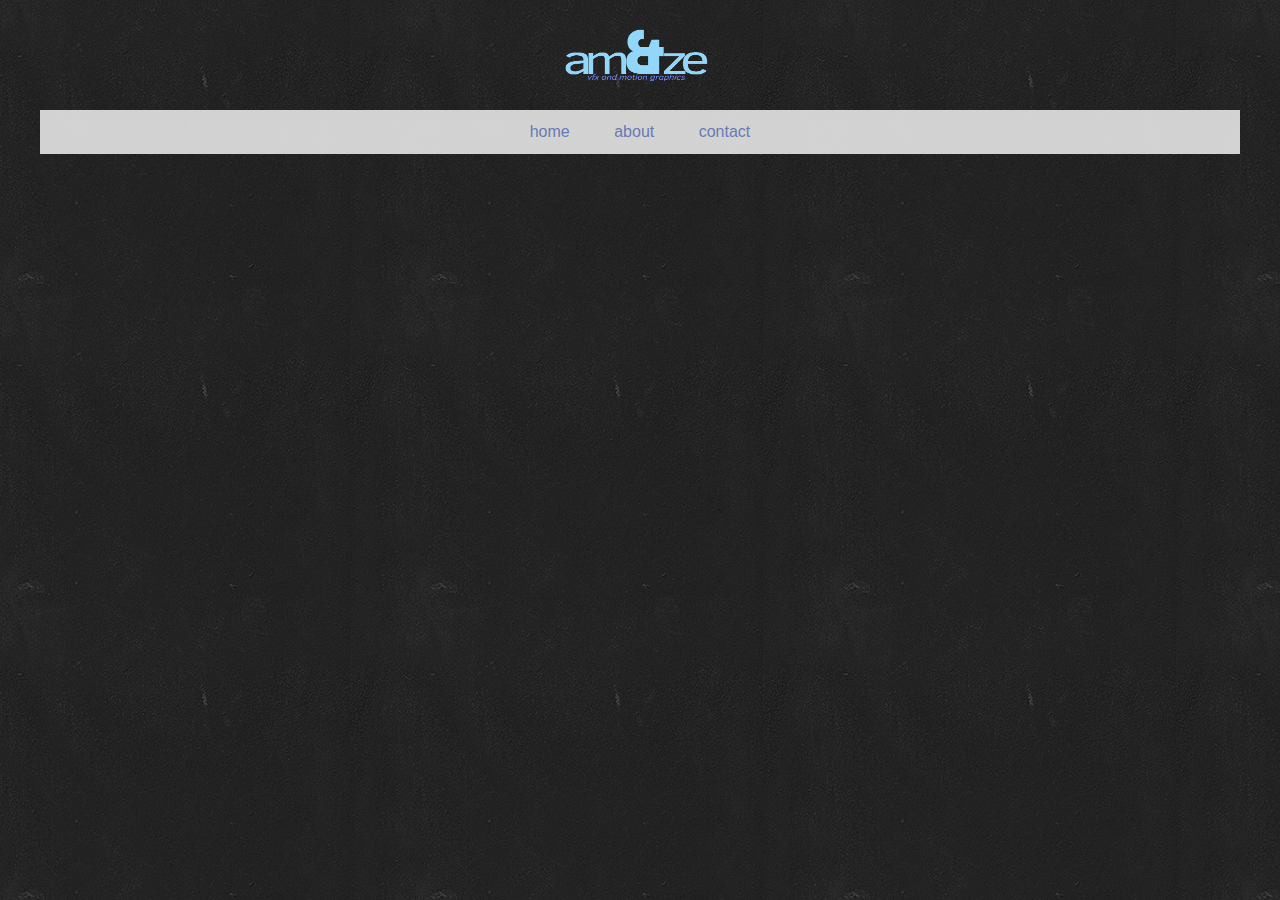
<file: index.html>
<!DOCTYPE html>
<head>
<title>Ashley Zrubek's Portfolio</title>
<link rel="stylesheet" type="text/css" href="//cdnjs.cloudflare.com/ajax/libs/twitter-bootstrap/4.0.0-beta.2/css/bootstrap.css">
<link rel="stylesheet" type="text/css" href="css/main.css">
</head>
<body>

<div class="header">
	<div class="contain-width">
		<a href="/"><img src="images/logo.png" alt="am&ze - vfx and motion graphics" /></a><br/>
		<ul>
			<li><a href="/">home</a></li>
			<li><a href="/about.html">about</a></li>
			<li><a href="/contact.html">contact</a></li>
		</ul>
	</div>
</div>

<div class="contain-width-small">
	<div class="embed-responsive embed-responsive-16by9">
		<iframe src="https://player.vimeo.com/video/245907191" webkitallowfullscreen mozallowfullscreen allowfullscreen></iframe>
	</div>
</div>

</body>
</html>
</file>
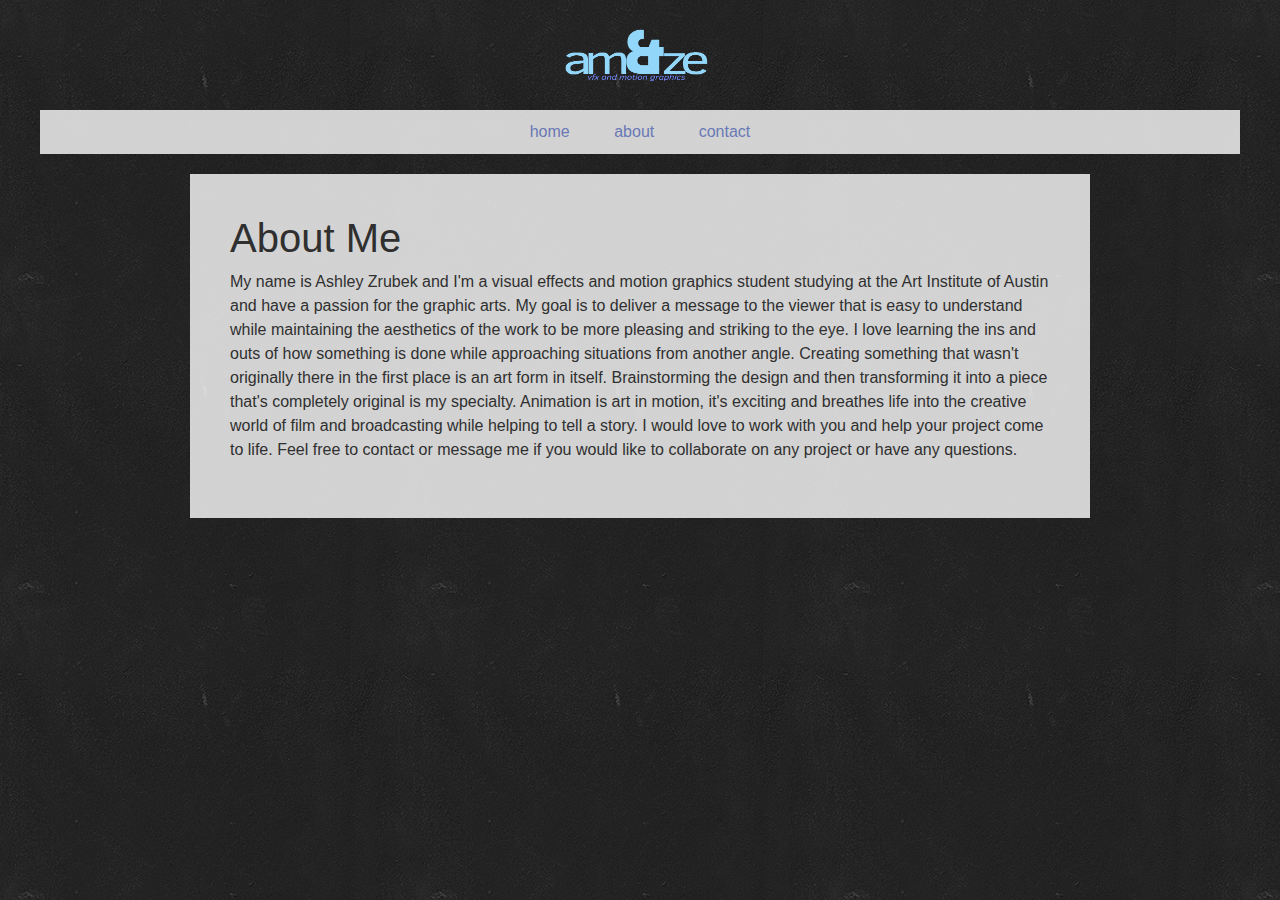
<file: about.html>
<!DOCTYPE html>
<head>
<title>Ashley Zrubek's Portfolio</title>
<link rel="stylesheet" type="text/css" href="//cdnjs.cloudflare.com/ajax/libs/twitter-bootstrap/4.0.0-beta.2/css/bootstrap.css">
<link rel="stylesheet" type="text/css" href="css/main.css">
</head>
<body>

<div class="header">
	<div class="contain-width">
		<a href="/"><img src="images/logo.png" alt="am&ze - vfx and motion graphics" /></a><br/>
		<ul>
			<li><a href="/">home</a></li>
			<li><a href="/about.html">about</a></li>
			<li><a href="/contact.html">contact</a></li>
		</ul>
	</div>
</div>

<div class="contain-width-small content-container">
	<h1>About Me</h1>
	
	
	<p>My name is Ashley Zrubek and I'm a visual effects and motion graphics student studying at the Art Institute of Austin and have a passion for the graphic arts. My goal is to deliver a message to the viewer that is easy to understand while maintaining the aesthetics of the work to be more pleasing and striking to the eye. I love learning the ins and outs of how something is done while approaching situations from another angle. Creating something that wasn't originally there in the first place is an art form in itself. Brainstorming the design and then transforming it into a piece that's completely original is my specialty. Animation is art in motion, it's exciting and breathes life into the creative world of film and broadcasting while helping to tell a story. I would love to work with you and help your project come to life. Feel free to contact or message me if you would like to collaborate on any project or have any questions.</p>
</div>

</body>
</html>
</file>
<file: css/main.css>
body {
	background: #333;
	background-image: url('../images/dark-suede.png');
	background-attachment: fixed;
	color: #333;
	margin-bottom: 20px;
}

.contain-width {
	max-width: 1200px;
	width: 100%;
	margin: 0 auto;
}

.contain-width-small {
	max-width: 900px;
	width: 100%;
	margin: 0 auto;
}

.header, .footer {
	padding: 10px;
	z-index: 9;
}

.header {
	top: 0;
	z-index: 10;
	width: 100%;
	padding: 10px;
	z-index: 9;
	text-align: center;
}
.header img {max-width: 200px;}
.header ul {
	list-style-type: none;
	padding: 10px;
	margin: 10px 0;
	margin-top: 0;
	background: #fff;
	opacity: 0.8;
}
.header ul li {
	display: inline-block;
	margin: 0 20px;
}
.header ul li a {
	color: #7B8FDB;
	transition: 0.3s;
	text-decoration: none;
}
.header ul li a:hover {
	color: #333;
}

.footer {margin: 20px 0;}

.footer .contain-width {
	background: #fff;
	opacity: 0.8;
	padding: 10px;
}

.content-container {
	background: #fff;
	opacity: 0.8;
	padding: 40px;
}

input, textarea {
	display: block;
	width: 100%;
	padding: 5px;
}

.error {color: red;}
</file>
